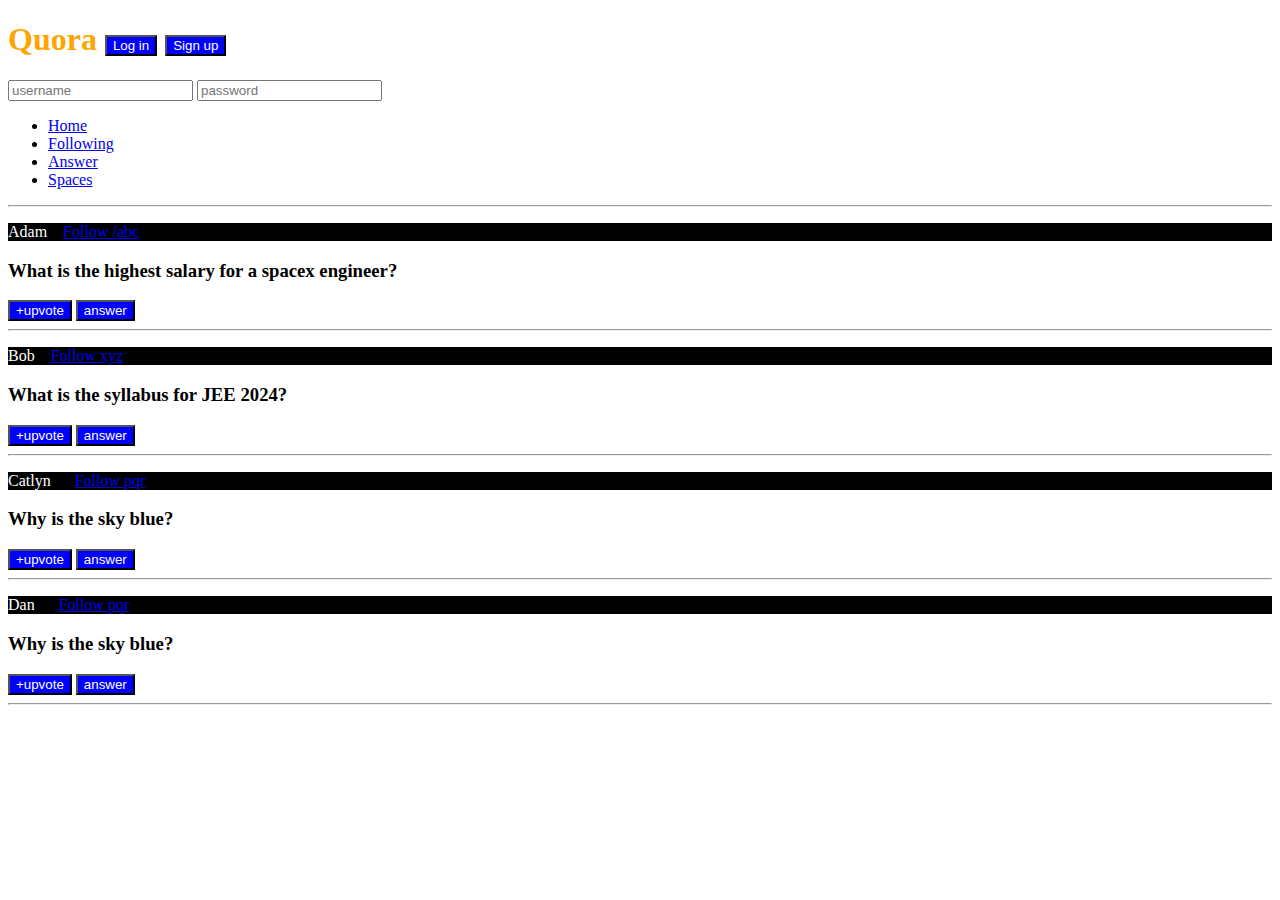
<file: index.html>
<!DOCTYPE html>
    <html lang="en">
    <head>
        <meta charset="UTF-8" />
        <meta http-equiv="X-UA-Compatible" content="IE=edge" />
        <meta name="viewport" content="width=device-width, initial-scale=1.0" />
        <title>CSS Chapter2</title>
        <link rel="stylesheet" href="style.css">
    </head>
    <body>
        <header>
            <h1>Quora 
                <button id="login">Log in</button>
                <button id="signup">Sign up</button>
            </h1>
            <div>
                <input type="text" placeholder="username">
                <input type="password" placeholder="password">
            </div>
            <nav>
                <ul>
                    <li><a href="/home">Home</a></li>
                    <li><a href="/following">Following</a></li>
                    <li><a href="/answer">Answer</a></li>
                    <li><a href="/spaces">Spaces</a></li>
                </ul>
            </nav>
            <hr>
        </header>
        <main>
            <p>
            Adam &nbsp;&nbsp;
            <a class="follow" href="/adam">Follow /abc</a></span>
            </p>
            <h3>What is the highest salary for a spacex engineer?</h3>
            <span>
                <button>+upvote</button>
                <button>answer</button>
            </span>
            <hr />

            <p>
            Bob &nbsp;&nbsp;
            <a class="follow" href="/bob">Follow xyz</a>
            </p>
            <h3>What is the syllabus for JEE 2024?</h3>
            <span>
                <button>+upvote</button>
                <button>answer</button>
            </span>
            <hr />

            <p>
            Catlyn &nbsp;&nbsp;&nbsp;&nbsp;
            <a class="follow" href="/catlyn">Follow pqr</a>
            </p>
            <h3>Why is the sky blue?</h3>
            <span>
                <button>+upvote</button>
                <button>answer</button>
            </span>
            <hr />

            <p>
                Dan &nbsp;&nbsp;&nbsp;&nbsp;
                <a class="follow" href="/dan">Follow pqr</a>
                </p>
                <h3>Why is the sky blue?</h3>
                <span>
                    <button>+upvote</button>
                    <button>answer</button>
                </span>
                <hr />
        </main>
    </body>
    </html>
</file>
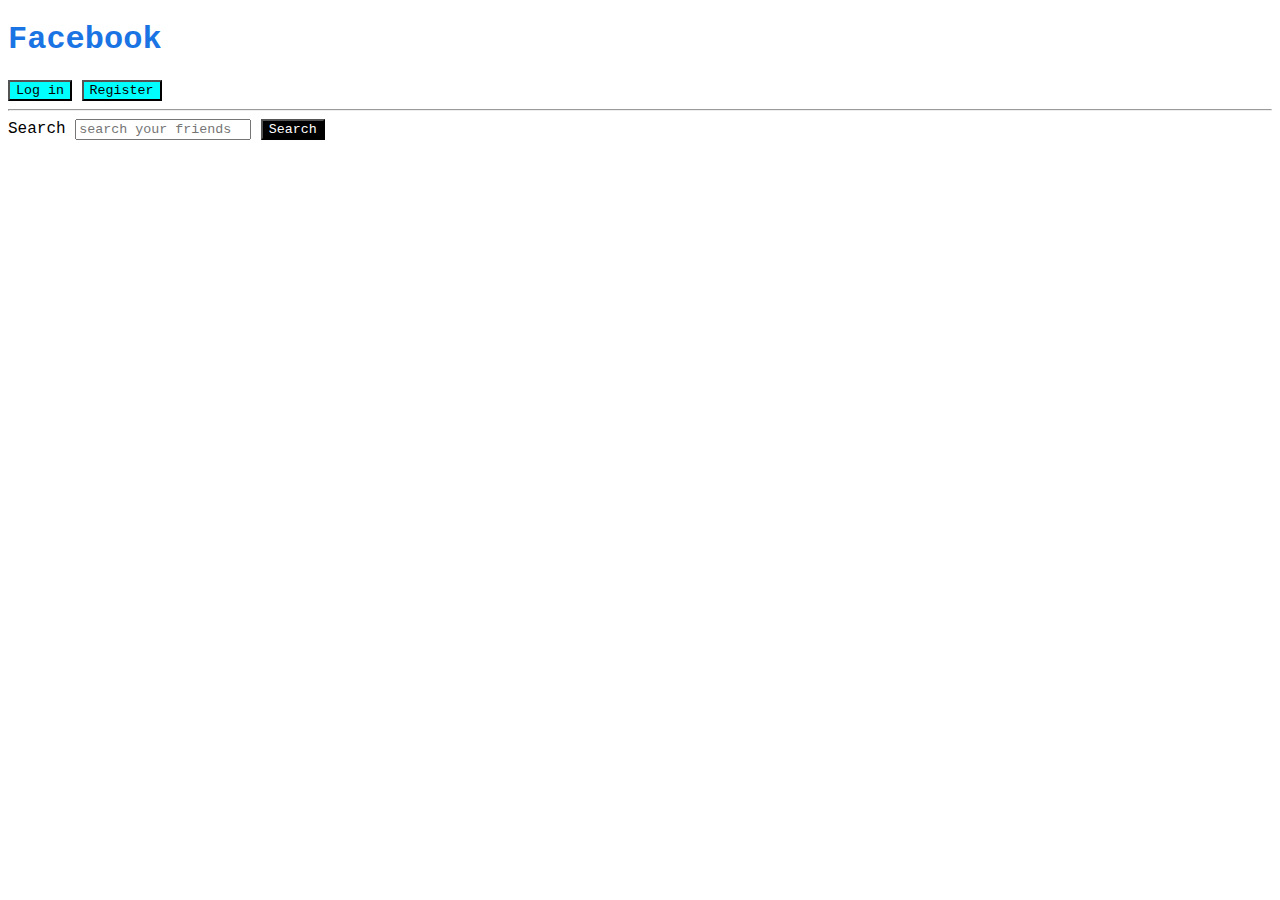
<file: index1.html>
<!DOCTYPE html>
<html lang="en">
  <head>
    <meta charset="UTF-8" />
    <meta http-equiv="X-UA-Compatible" content="IE=edge" />
    <meta name="viewport" content="width=device-width, initial-scale=1.0" />
    <title>Practice Qs</title>
    <link rel="stylesheet" href="style1.css">
  </head>
  <body>
    <h1>Facebook</h1>
    <button class="userbtn">Log in</button>
    <button class="userbtn">Register</button>
    <hr />
    <label for="search">Search</label>
    <input placeholder="search your friends" id="search" />
    <button id="searchbtn">Search</button>
  </body>
</html>
</file>
<file: style.css>
h1{
    color: orange;
}
button{
    background-color: blue;
    color: white;
}
p{
    background-color: black;
    color: white;
}
</file>
<file: style1.css>
*{
    font-family: 'Courier New', Courier, monospace;
}

h1{
    color:#1b74e4;
}
#searchbtn{
    background-color: black;
    color: white;
}
.userbtn{
    background-color: aqua;
}
</file>
